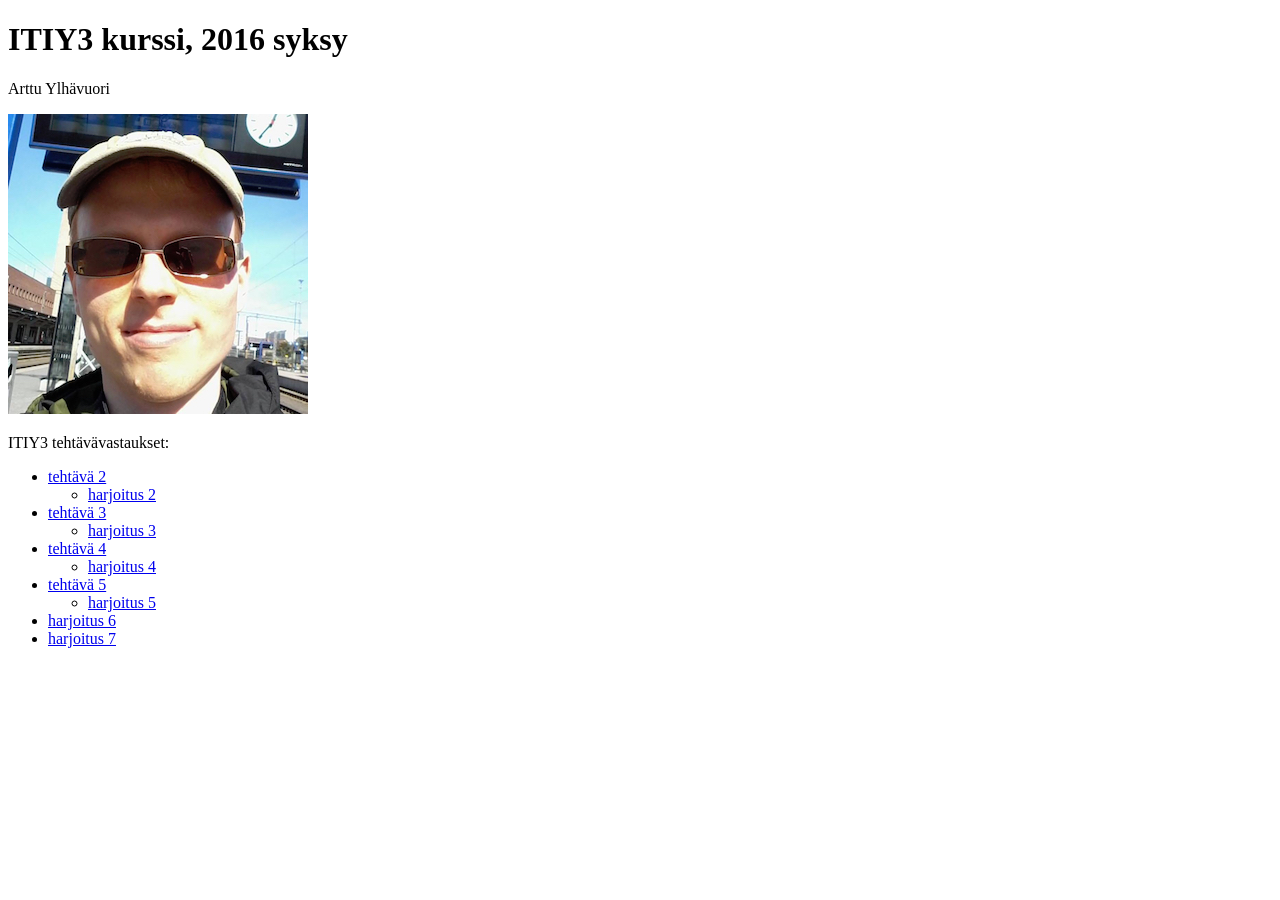
<file: index.html>
<!DOCTYPE html>
<html lang="fi">

<head>
    <meta charset="utf-8">
    <title>Arttu Ylhävuori / ITIY3</title>
</head>

<body>
    <h1>ITIY3 kurssi, 2016 syksy</h1>
    <p>
        Arttu Ylhävuori
    </p>
    <img src="kuvat/ylhavuori_arttu.jpg" alt="Kuva Arttu Ylhävuoresta">
    <p>
        ITIY3 tehtävävastaukset:
    </p>
    <ul>
        <li><a href="tehtava-2/tehtava-2.html">tehtävä 2</a></li>
        <ul>
            <li><a href="harjoitukset/itiy3_harjoitus‐2.html">harjoitus 2</a></li>
        </ul>
        <li><a href="tehtava-3/tehtava-3.html">tehtävä 3</a></li>
        <ul>
            <li><a href="harjoitukset/harjoitus-3/harjoitus-3.html">harjoitus 3</a></li>
        </ul>
        <li><a href="tehtava-4/tehtava-4.html">tehtävä 4</a></li>
        <ul>
            <li><a href="harjoitukset/harjoitus-4/harjoitus4.html">harjoitus 4</a></li>
        </ul>
        <li><a href="https://blogs.sis.uta.fi/artunsivut/" target="_blank">tehtävä 5</a></li>
        <ul>
            <li><a href="harjoitukset/harjoitus-5/harjoitus-5.html">harjoitus 5</a></li>
        </ul>
        <li><a href="harjoitukset/harjoitus-6/harjoitus-6.html">harjoitus 6</a></li>
        <li><a href="https://blogs.sis.uta.fi/ay98625/" target="_blank">harjoitus 7</a></li>
    </ul>
</body>

</html>
</file>
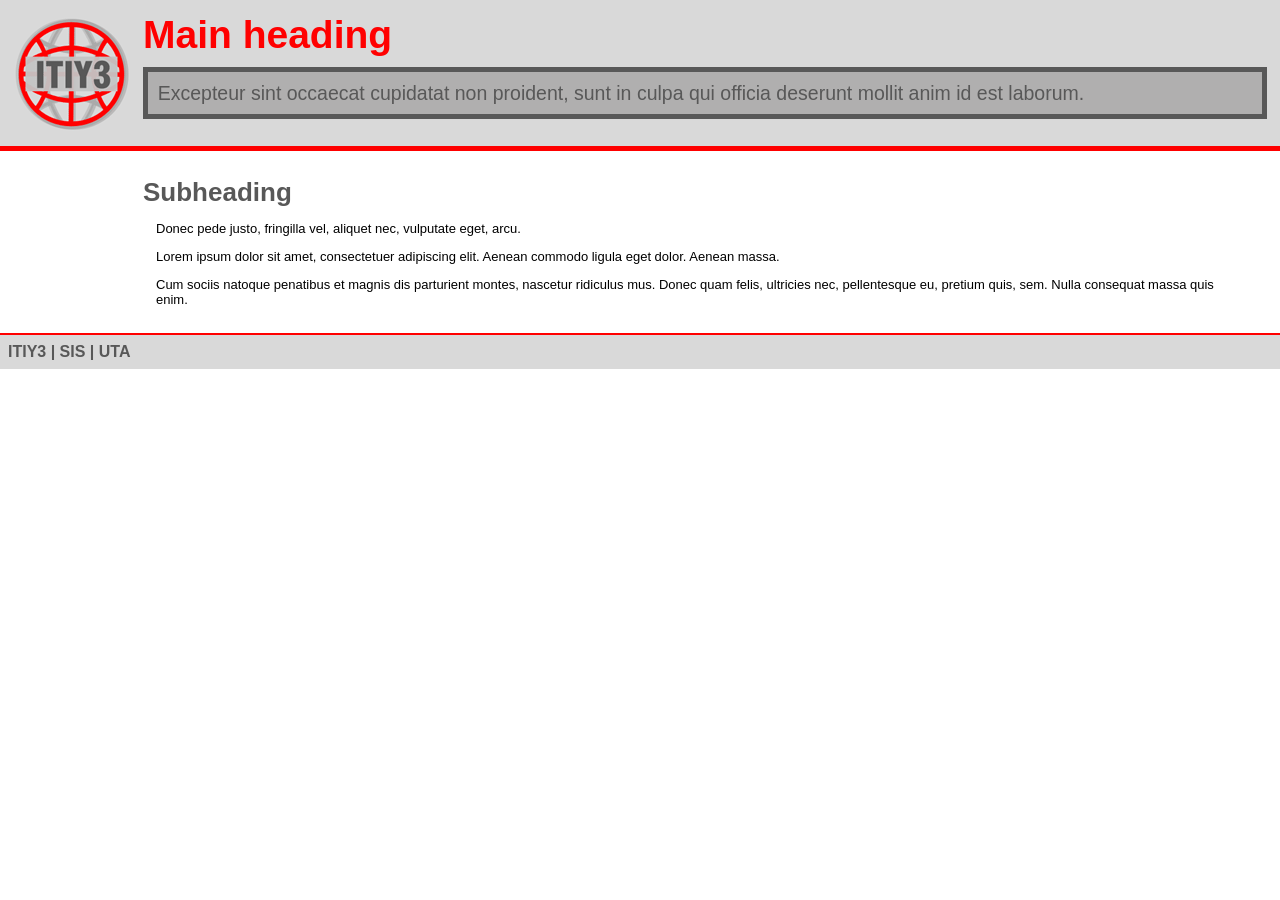
<file: tehtava-3/tehtava-3.html>
<!DOCTYPE html>
<html lang="fi">
<head>
<meta charset="utf-8">
<title>ITIY3 - tehtävä 3</title>
<!--Tehty 5.-7.10.2016 Sublime Text:llä-->
<link rel="stylesheet" type="text/css" href="tyylit-teht3.css">
</head>
<body>

<!-- yläosa -->
<div class="top">
<img src="logo.png" alt="logo" class="l-float">
<div class="top-texts">
<h1>Main heading</h1>
<p>Excepteur sint occaecat cupidatat non proident, sunt in culpa qui officia deserunt mollit anim id est laborum.</p>
</div>
</div>

<!-- alaosa -->
<div class="bottom">
<h2>Subheading</h2>
<p>Donec pede justo, fringilla vel, aliquet nec, vulputate eget, arcu.</p>
<p>Lorem ipsum dolor sit amet, consectetuer adipiscing elit. Aenean commodo ligula eget dolor. Aenean massa.</p> 
<p>Cum sociis natoque penatibus et magnis dis parturient montes, nascetur ridiculus mus. Donec quam felis, ultricies nec, pellentesque eu, pretium quis, sem. Nulla consequat massa quis enim.</p>
</div>

<!-- footer -->
<div class="footer">
<p>ITIY3 | SIS | UTA</p>
</div>
</body>
</html>
</file>
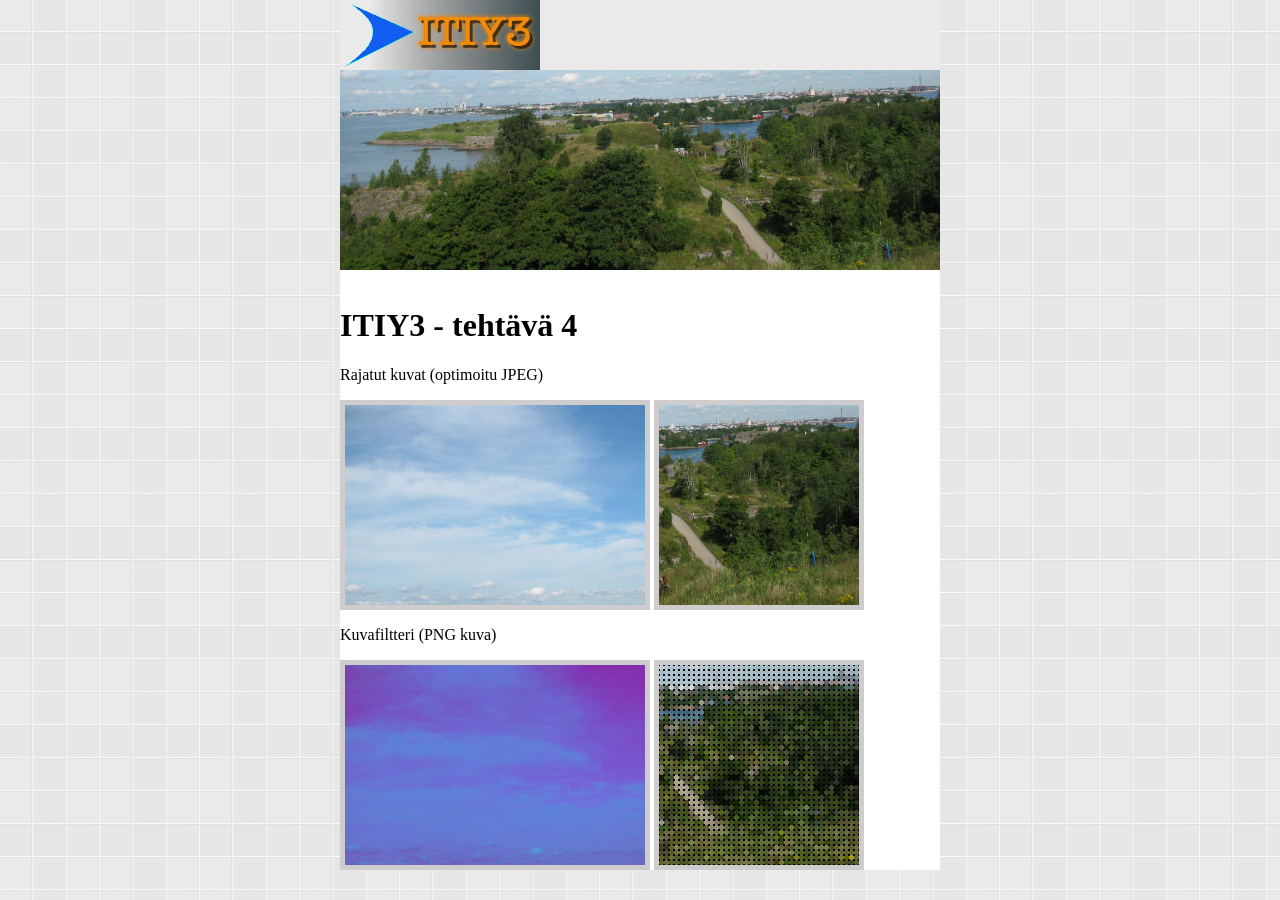
<file: tehtava-4/tehtava-4.html>
<!DOCTYPE html>
<html>
<head>
    <meta charset="utf-8">
    <meta name="viewport" content="width=device-width, initial-scale=1">
    <title>Tehtävä 4</title>
    <!--Tehtävä tehty 21.10.2016.-->
    <!--HTML luotu Sublime Text:llä, kuvat rajattu + editoitu Pixlr Editorilla.-->
<style>
body {
	margin: 0;
  background-image: url(5f9f5cf6.png);
}
img {
  vertical-align: middle;
  max-width: 100%;
  }
.kuva { color: red; background: silver; padding: 1px 3px; }
.content{
  max-width: 600px;
  margin: 0 auto;
  background: white;
}
.logo{
  background: #eaeaea;
}
.header{
  padding-bottom: 1em;
}
.image_area img{
  border: solid 5px #cecccc;
}
@media screen and (max-width: 425px){
  .logo{
    background: orange;
  }
}
</style>
</head>
<body>
<div class="content">
<div class="logo">
<img src="itiy3-logokuva.png" alt="ITIY3-kurssia varten suunnittelemani logo">
</div>
<div>
<div class="header">
 <img src="IMG_7146_600_200.jpg" alt="näkymä Helsingin Vallisaaresta 28.7.2016">
 </div>
  <div class="image_area">
   <h1>ITIY3 - tehtävä 4</h1>
   <p>Rajatut kuvat (optimoitu JPEG)</p>
   <p>
   <img src="IMG_7146_300_200.jpg" alt="rajattu kuva, jossa pilviä">
   <img src="IMG_7146_200_200.jpg" alt="rajattu kuva, jossa näkymä Vallisaaresta">
   </p>
   <p>Kuvafiltteri (PNG kuva)</p>
   <p>
   <img src="IMG_7146_300_200_edit.png" alt="rajattu, filtteröity kuva pilvistä">
   <img src="IMG_7146_200_200_edit.png" alt="rajattu, filtteröity näkymä Vallisaaresta">
   </p>
  </div>
</div>
</div>
</body>
</html>
</file>
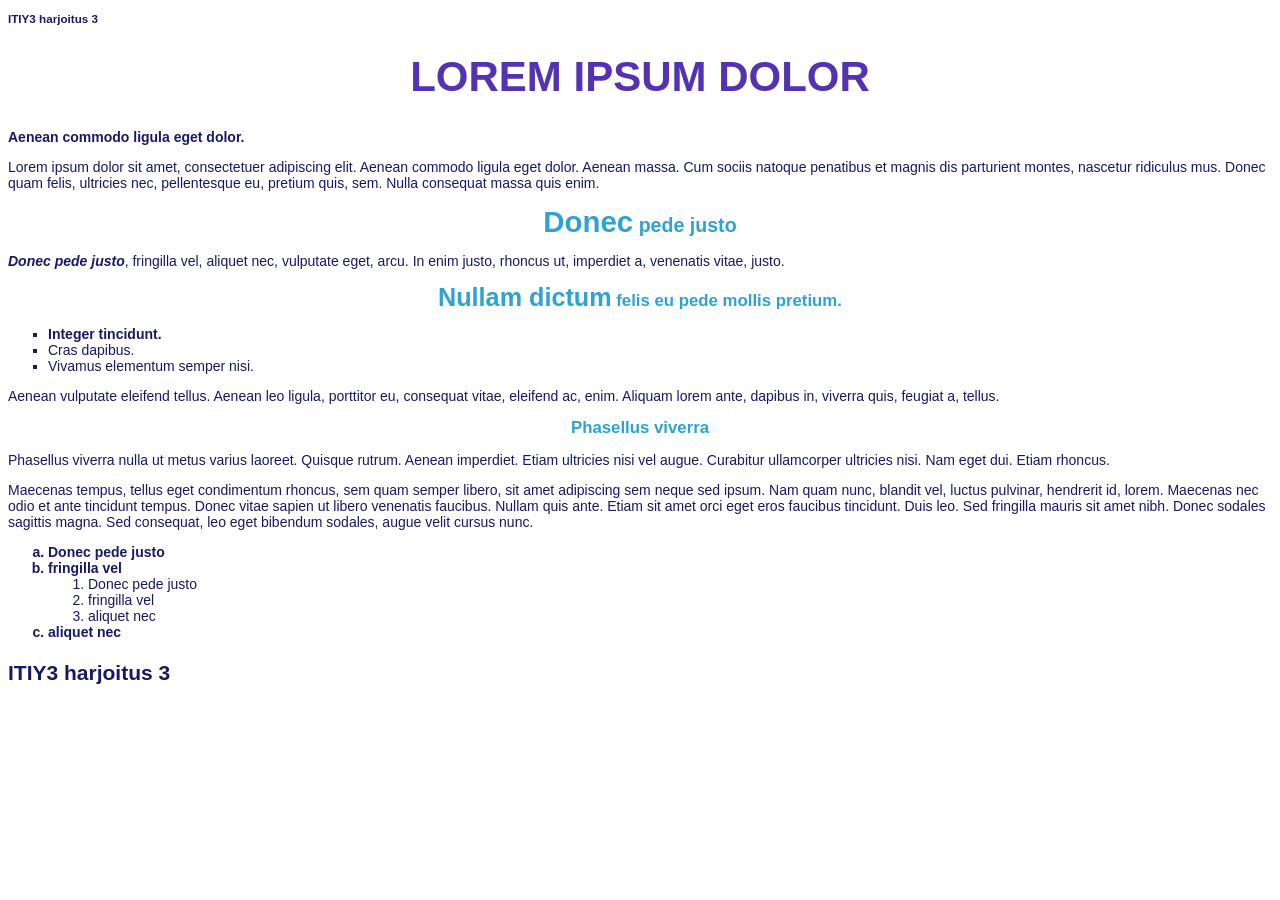
<file: harjoitukset/harjoitus-3/harjoitus-3.html>
<!DOCTYPE html>
<html lang="fi">
<head>
<!--Tehty 30.9.2016 Sublime Text (Build 3126):llä.-->
<meta charset="utf-8">
<title>ITIY3 harjoitus 3</title>
<link rel="stylesheet" type="text/css" href="tyylit.css">
<style>
	#alku{color: hsla(255,100%,31%,0.8);}
	h1,h2{text-align: center;}
</style>
</head>
<body>
<p class="pieni painotus">ITIY3 harjoitus 3</p>
<h1 id="alku" class="suurempi" style="font-size: 3em">Lorem ipsum dolor</h1>
<p class="painotus">Aenean commodo ligula eget dolor.</p>
<p>Lorem ipsum dolor sit amet, consectetuer adipiscing elit. Aenean commodo ligula eget dolor. Aenean massa. Cum sociis natoque penatibus et magnis dis parturient montes, nascetur ridiculus mus. Donec quam felis, ultricies nec, pellentesque eu, pretium quis, sem. Nulla consequat massa quis enim. </p>
<h1><span class="suurempi">Donec</span> pede justo</h1>
<p><span class="painotus">Donec pede justo</span>, fringilla vel, aliquet nec, vulputate eget, arcu. In enim justo, rhoncus ut, imperdiet a, venenatis vitae, justo.</p>
<h2><span class="suurempi">Nullam dictum</span> felis eu pede mollis pretium. </h2>
<ul> 
  <li class="painotus">Integer tincidunt. </li>
  <li>Cras dapibus. </li>
  <li>Vivamus elementum semper nisi.</li>
</ul>
<p>Aenean vulputate eleifend tellus. Aenean leo ligula, porttitor eu, consequat vitae, eleifend ac, enim. Aliquam lorem ante, dapibus in, viverra quis, feugiat a, tellus.</p>
<h2>Phasellus viverra</h2>
<p>Phasellus viverra nulla ut metus varius laoreet. Quisque rutrum. Aenean imperdiet. Etiam ultricies nisi vel augue. Curabitur ullamcorper ultricies nisi. Nam eget dui. Etiam rhoncus.</p>
Maecenas tempus, tellus eget condimentum rhoncus, sem quam semper libero, sit amet adipiscing sem neque sed ipsum. Nam quam nunc, blandit vel, luctus pulvinar, hendrerit id, lorem. Maecenas nec odio et ante tincidunt tempus. Donec vitae sapien ut libero venenatis faucibus. Nullam quis ante. Etiam sit amet orci eget eros faucibus tincidunt. Duis leo. Sed fringilla mauris sit amet nibh. Donec sodales sagittis magna. Sed consequat, leo eget bibendum sodales, augue velit cursus nunc.</p>
<ol class="painotus">
    <li>Donec pede justo</li>
    <li>fringilla vel
		<ol>
			<li>Donec pede justo</li>
			<li>fringilla vel</li>
			<li>aliquet nec</li>
	</ol>
	</li>
    <li>aliquet nec</li>
</ol>
<p class="pieni painotus suurempi">ITIY3 harjoitus 3</p>
</body>
</html>
</file>
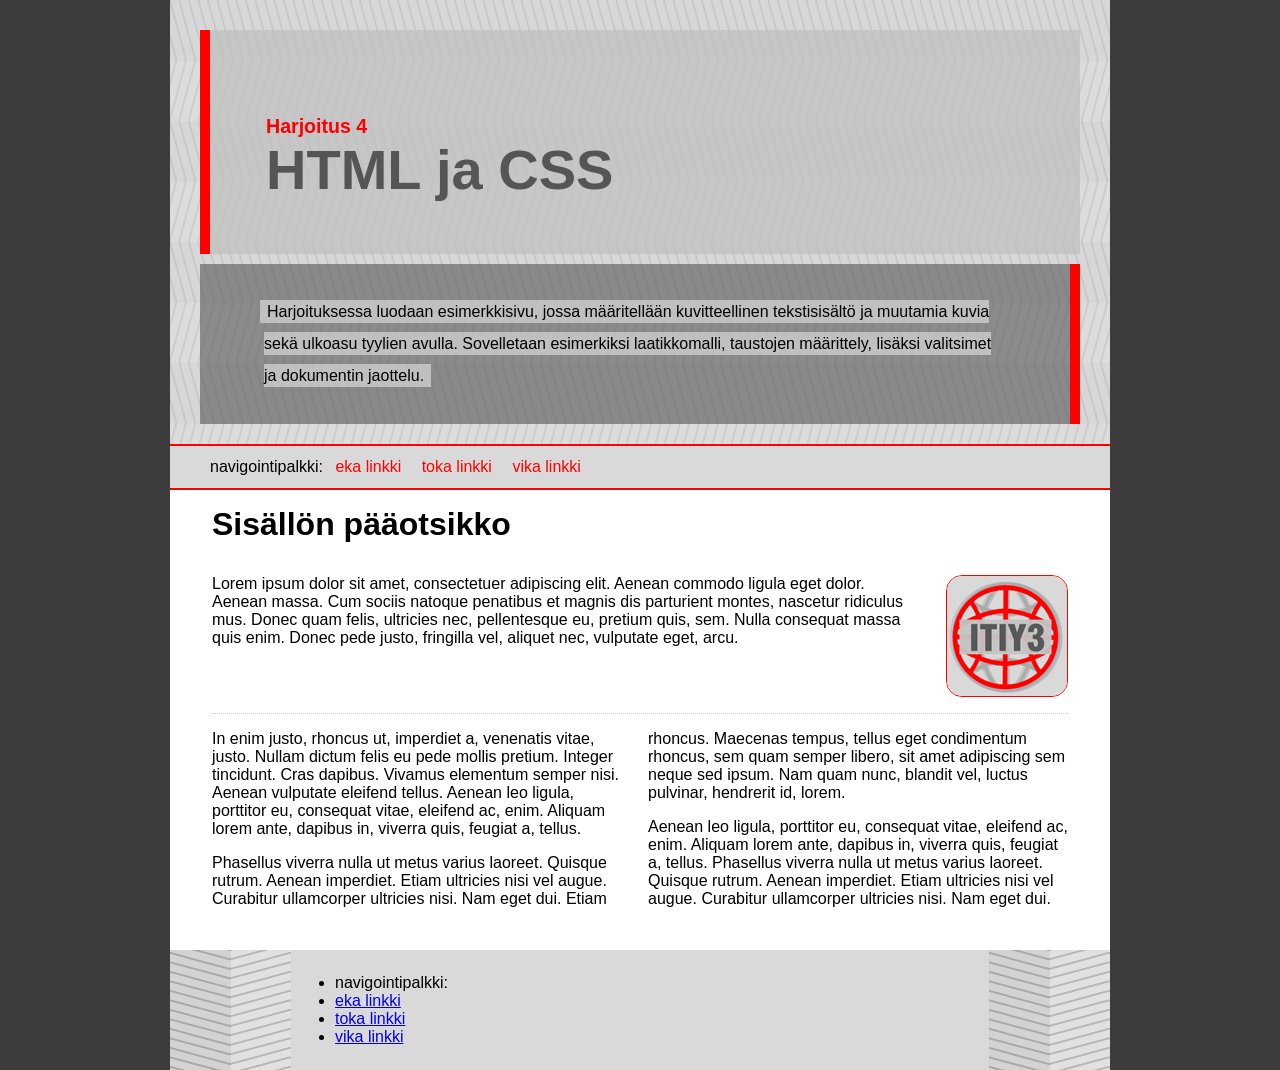
<file: harjoitukset/harjoitus-4/harjoitus4.html>
<!DOCTYPE html>
<html lang="fi">
<head>
<meta charset="utf-8">
<title>ITIY3 - Harjoitus 4</title>
<link rel="stylesheet" type="text/css" href="tyyli-harjoitus4.css">
<style></style>
</head>
<body>
<div class="wrap">
<div id="topbox">
<h1><span>Harjoitus 4</span><br>HTML ja CSS</h1>
<p><span>Harjoituksessa luodaan esimerkkisivu, jossa määritellään kuvitteellinen tekstisisältö ja muutamia kuvia sekä ulkoasu tyylien avulla. Sovelletaan esimerkiksi laatikkomalli, taustojen määrittely, lisäksi valitsimet ja dokumentin jaottelu.</span></p>
</div>

<div class="nav">
<ul>
    <li>navigointipalkki:</li>
    <li><a href="#1">eka linkki</a></li>
    <li><a href="#2">toka linkki</a></li>
    <li><a href="#3">vika linkki</a></li>
</ul>
</div>

<div id="sisalto">
<h1>Sisällön pääotsikko</h1>
<img src="logo.png" alt="logo" class="r-float">
<p>Lorem ipsum dolor sit amet, consectetuer adipiscing elit. Aenean commodo ligula eget dolor. Aenean massa. Cum sociis natoque penatibus et magnis dis parturient montes, nascetur ridiculus mus. Donec quam felis, ultricies nec, pellentesque eu, pretium quis, sem. Nulla consequat massa quis enim. Donec pede justo, fringilla vel, aliquet nec, vulputate eget, arcu.</p>
<div class="col-2 clear">
<p>In enim justo, rhoncus ut, imperdiet a, venenatis vitae, justo. Nullam dictum felis eu pede mollis pretium. Integer tincidunt. Cras dapibus. Vivamus elementum semper nisi. Aenean vulputate eleifend tellus. Aenean leo ligula, porttitor eu, consequat vitae, eleifend ac, enim. Aliquam lorem ante, dapibus in, viverra quis, feugiat a, tellus.</p>
<p>Phasellus viverra nulla ut metus varius laoreet. Quisque rutrum. Aenean imperdiet. Etiam ultricies nisi vel augue. Curabitur ullamcorper ultricies nisi. Nam eget dui. Etiam rhoncus. Maecenas tempus, tellus eget condimentum rhoncus, sem quam semper libero, sit amet adipiscing sem neque sed ipsum. Nam quam nunc, blandit vel, luctus pulvinar, hendrerit id, lorem.</p>
<p>Aenean leo ligula, porttitor eu, consequat vitae, eleifend ac, enim. Aliquam lorem ante, dapibus in, viverra quis, feugiat a, tellus. Phasellus viverra nulla ut metus varius laoreet. Quisque rutrum. Aenean imperdiet. Etiam ultricies nisi vel augue. Curabitur ullamcorper ultricies nisi. Nam eget dui.</p>
</div>

</div>

<div class="bottombox">
<ul>
    <li>navigointipalkki:</li>
    <li><a href="#1">eka linkki</a></li>
    <li><a href="#2">toka linkki</a></li>
    <li><a href="#3">vika linkki</a></li>
</ul>
</div>
</div>
</body>
</html>
</file>
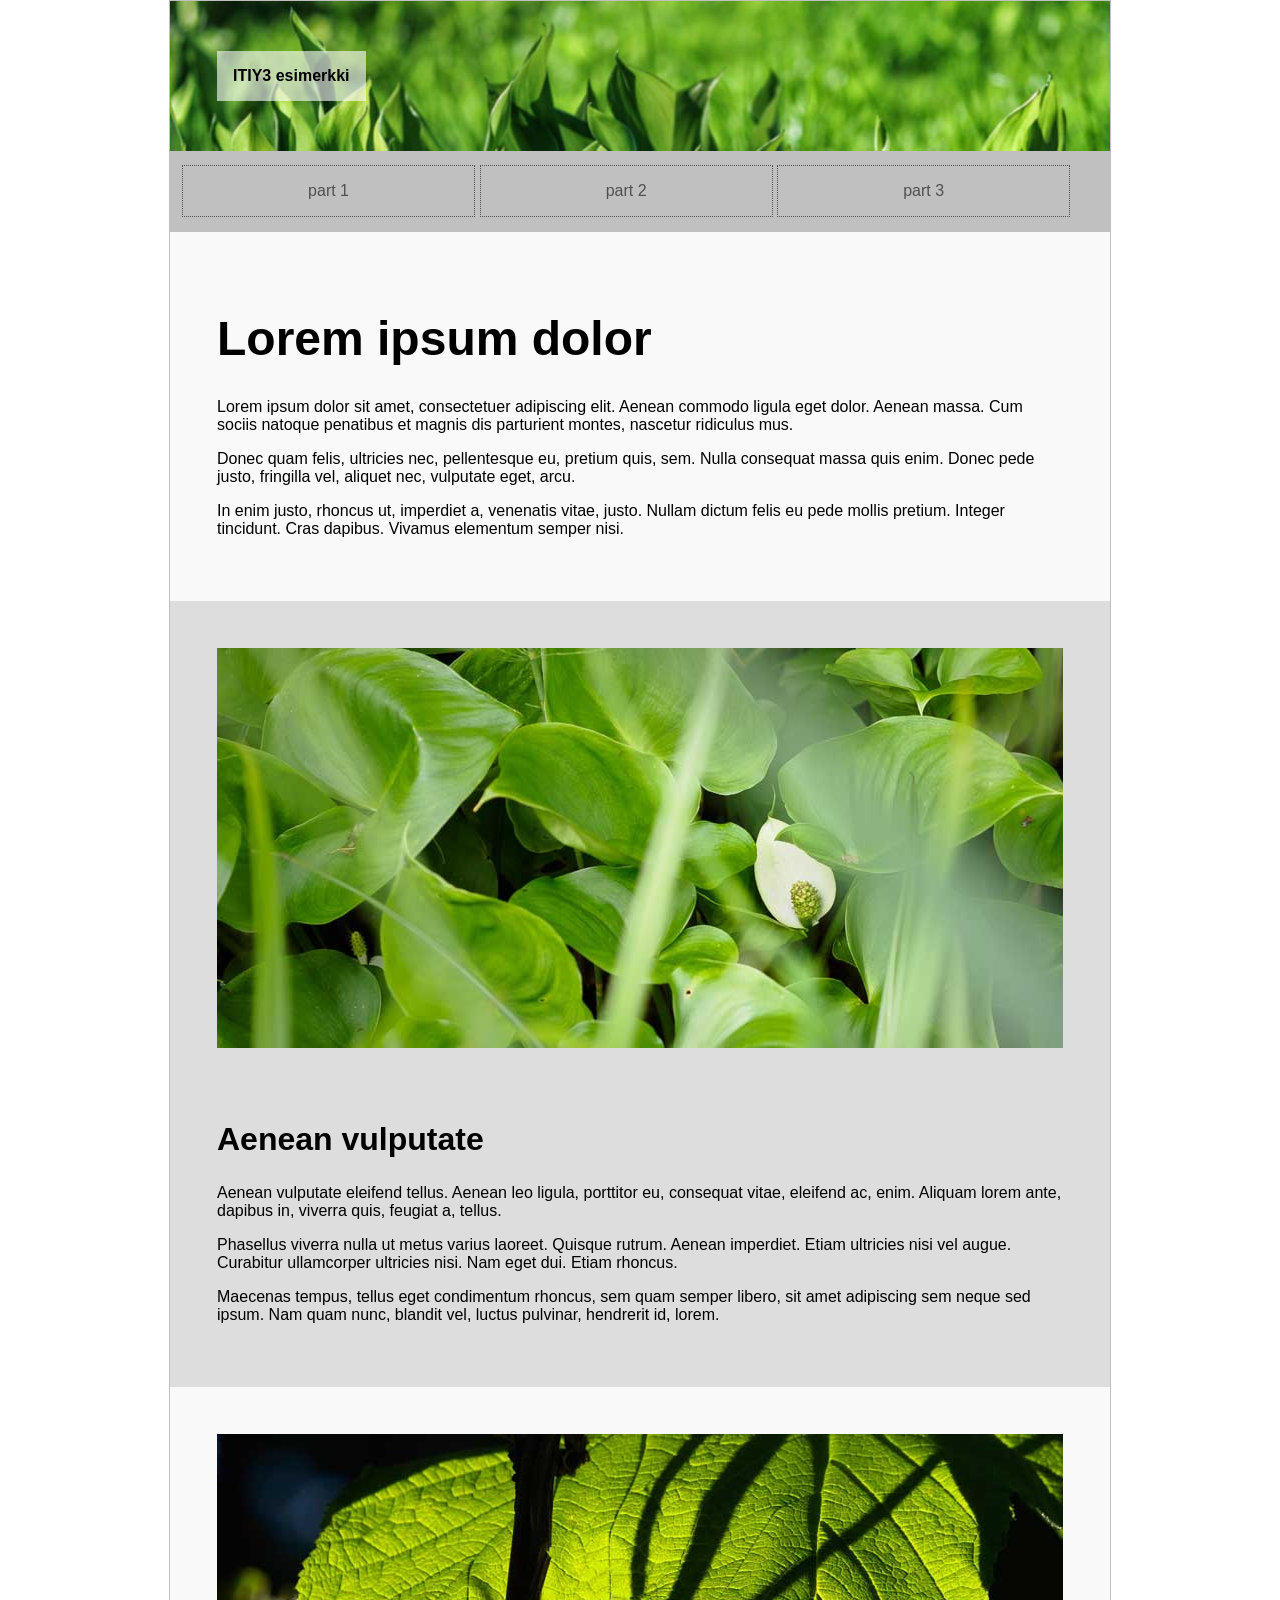
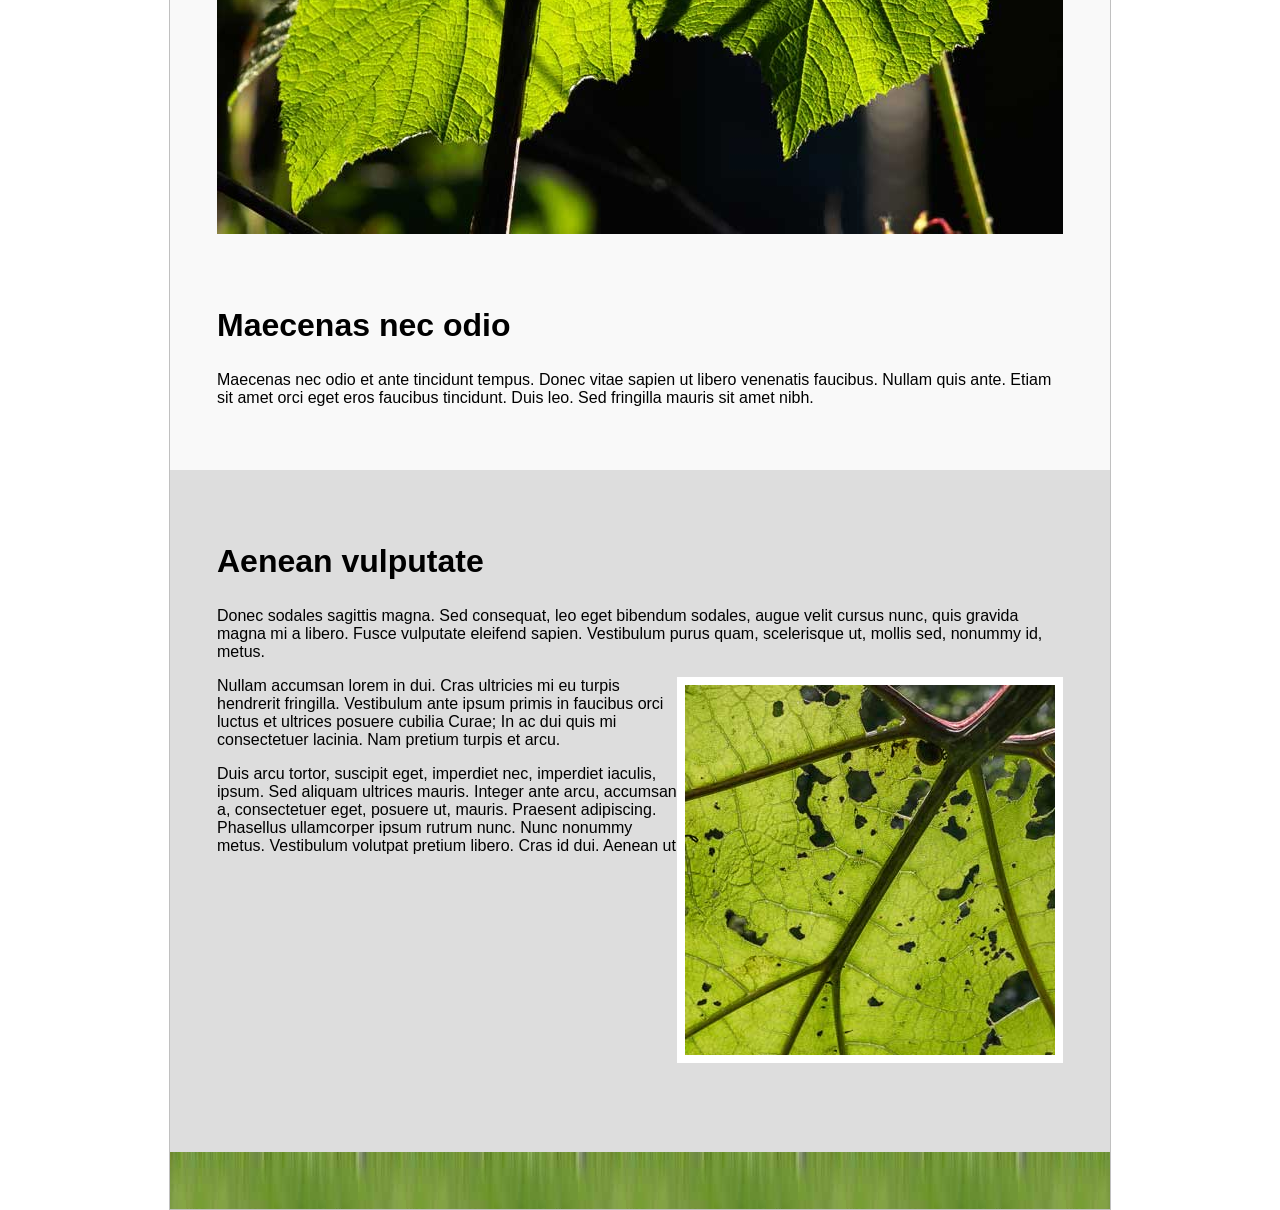
<file: harjoitukset/harjoitus-5/harjoitus-5.html>
<!DOCTYPE html>

<html lang="fi">
<head>
<meta charset="utf-8">
<meta name="viewport" content="width=device-width, initial-scale=1"> 
<title>ITIY3 - harjoitus 5</title>
<!--Tehty 12.-13.10.2016 Sublime Text:llä-->
<link rel="stylesheet" type="text/css" href="tyylit-naytto.css" media="screen">
<link rel="stylesheet" type="text/css" href="tyylit-tulostus.css" media="print">
</head>
<body>
<div class="content">

<div class="header">
<img src="header.jpg" alt="header">
<span>ITIY3 esimerkki</span>
<div class="nav">
	<ul>
		<li><a href="#part1">part 1</a></li>
		<li><a href="#part2">part 2</a></li>
		<li><a href="#part3">part 3</a></li>
	</ul>
</div>
</div>

<div class="box1">
<h1>Lorem ipsum dolor</h1>
<p>Lorem ipsum dolor sit amet, consectetuer adipiscing elit. Aenean commodo ligula eget dolor. Aenean massa. Cum sociis natoque penatibus et magnis dis parturient montes, nascetur ridiculus mus.</p>
<p>Donec quam felis, ultricies nec, pellentesque eu, pretium quis, sem. Nulla consequat massa quis enim. Donec pede justo, fringilla vel, aliquet nec, vulputate eget, arcu.</p>
<p>In enim justo, rhoncus ut, imperdiet a, venenatis vitae, justo. Nullam dictum felis eu pede mollis pretium. Integer tincidunt. Cras dapibus. Vivamus elementum semper nisi.</p>
</div>

<div class="box2" id="part1">
<img src="leaf1.jpg" alt="">
<h2>Aenean vulputate</h2>
<p>Aenean vulputate eleifend tellus. Aenean leo ligula, porttitor eu, consequat vitae, eleifend ac, enim. Aliquam lorem ante, dapibus in, viverra quis, feugiat a, tellus.</p>
<p>Phasellus viverra nulla ut metus varius laoreet. Quisque rutrum. Aenean imperdiet. Etiam ultricies nisi vel augue. Curabitur ullamcorper ultricies nisi. Nam eget dui. Etiam rhoncus.</p>
<p>Maecenas tempus, tellus eget condimentum rhoncus, sem quam semper libero, sit amet adipiscing sem neque sed ipsum. Nam quam nunc, blandit vel, luctus pulvinar, hendrerit id, lorem.</p>
</div>

<div class="box1" id="part2">
<img src="leaf2.jpg" alt="" >
<h2>Maecenas nec odio</h2>
<p>Maecenas nec odio et ante tincidunt tempus. Donec vitae sapien ut libero venenatis faucibus. Nullam quis ante. Etiam sit amet orci eget eros faucibus tincidunt. Duis leo. Sed fringilla mauris sit amet nibh.</p>
</div>

<div class="box2" id="part3">
<h2>Aenean vulputate</h2>
<p>Donec sodales sagittis magna. Sed consequat, leo eget bibendum sodales, augue velit cursus nunc, quis gravida magna mi a libero. Fusce vulputate eleifend sapien. Vestibulum purus quam, scelerisque ut, mollis sed, nonummy id, metus.</p>
<img src="leaf3.jpg" alt="" class="sq-img">
<p>Nullam accumsan lorem in dui. Cras ultricies mi eu turpis hendrerit fringilla. Vestibulum ante ipsum primis in faucibus orci luctus et ultrices posuere cubilia Curae; In ac dui quis mi consectetuer lacinia. Nam pretium turpis et arcu.</p>
<p>Duis arcu tortor, suscipit eget, imperdiet nec, imperdiet iaculis, ipsum. Sed aliquam ultrices mauris. Integer ante arcu, accumsan a, consectetuer eget, posuere ut, mauris. Praesent adipiscing. Phasellus ullamcorper ipsum rutrum nunc. Nunc nonummy metus. Vestibulum volutpat pretium libero. Cras id dui. Aenean ut</p>
</div>

<!-- class content loppuu alla -->
</div>

</body>
</html>
</file>
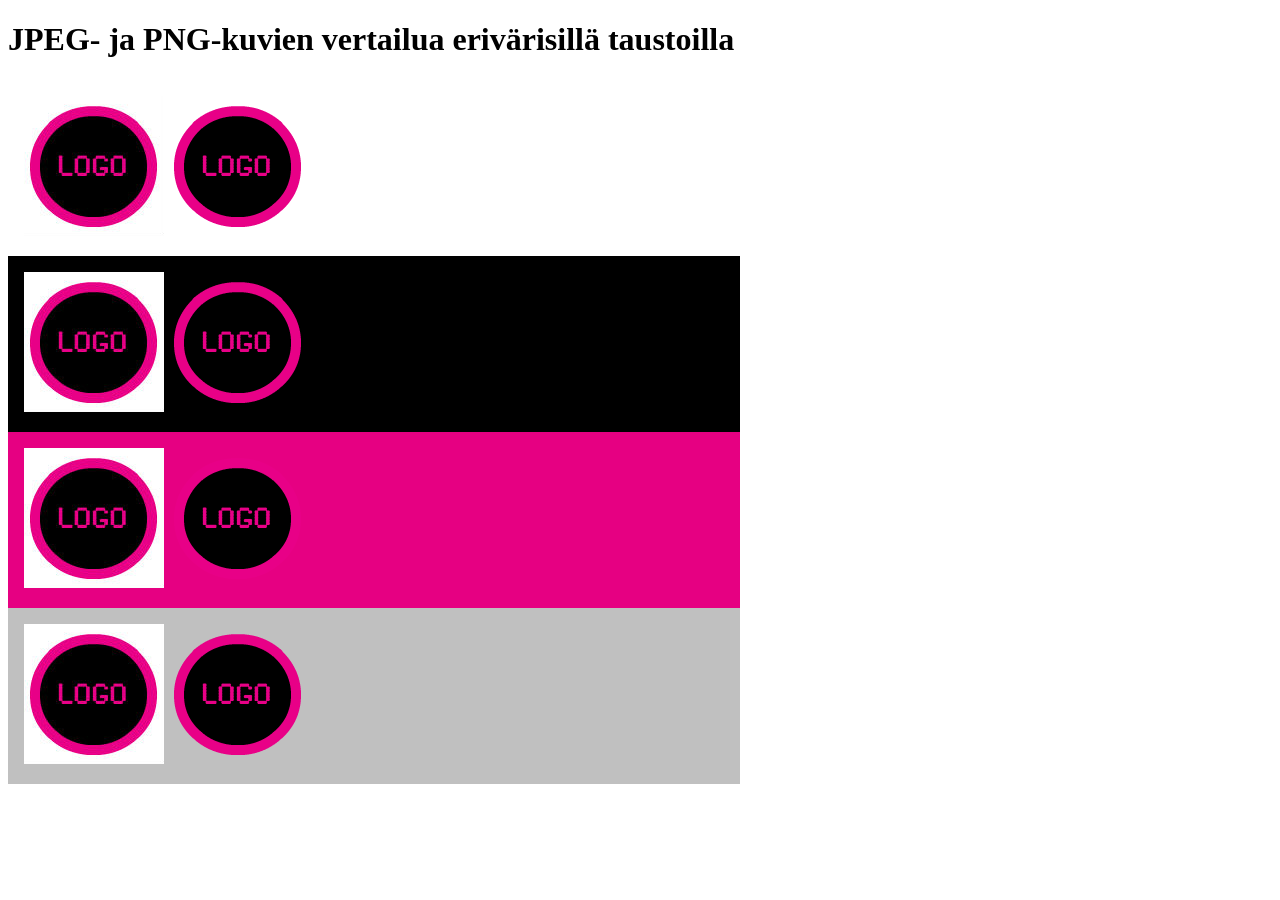
<file: harjoitukset/harjoitus-6/harjoitus-6.html>
<!DOCTYPE html>
<html lang="fi">

<head>
    <meta charset="utf-8">
    <meta name="viewport" content="width=device-width, initial-scale=1"> 
    <title>ITIY3 - harjoitus 6</title>
    <!--Harjoituksen voikukkakuvaa editoitu Pixlr Expressillä 13.10.-->
    <!--Banneri ja logo luotu Pixl Editorilla 20.10.-->
    <!--Tämä HTML luotu 20.10.2016 Sublime Text:llä.-->
    <style type="text/css">
    div{
        padding: 1em;
        max-width: 700px;
    }
    .osio2{
        background: black;
    }
    .osio3{
        background: #e60082;
    }
    .osio4{
        background: silver;
    }

    </style>
</head>
<body>
    <h1>JPEG- ja PNG-kuvien vertailua erivärisillä taustoilla</h1>
    <div class="osio1">
        <img src="Logo.jpg" alt="testilogo JPEG-formaattimuodossa, valkoinen tausta">
        <img src="Logo.png" alt="testilogo PNG-formaattimuodossa, valkoinen tausta">
    </div>
    <div class="osio2">
        <img src="Logo.jpg" alt="testilogo JPEG-formaattimuodossa, musta tausta">
        <img src="Logo.png" alt="testilogo PNG-formaattimuodossa, musta tausta">
    </div>
    <div class="osio3">
        <img src="Logo.jpg" alt="testilogo JPEG-formaattimuodossa, fuksianvärinen tausta">
        <img src="Logo.png" alt="testilogo PNG-formaattimuodossa, fuksianvärinen tausta">
    </div>
    <div class="osio4">
        <img src="Logo.jpg" alt="testilogo JPEG-formaattimuodossa, hopeanvärinen tausta">
        <img src="Logo.png" alt="testilogo PNG-formaattimuodossa, hopeanvärinen tausta">
    </div>
</body>

</html>
</file>
<file: tehtava-3/tyylit-teht3.css>
/*Tehty 5.-7.10.2016 Sublime Text:llä*/
body{
	font-family: Segoe, sans-serif;
	font-size: 0.8125em;
	margin: 0;
}
h1{
	font-size: 3em;
	color: #ff0000;
	margin: 0;
	margin-bottom: 0.25em;
}
h2{
	font-size: 2em;
	color: #585858;
	margin: 0;
}
p{
	margin: 0;
}
.top{
	background: #d9d9d9;
	border-bottom: solid 5px #ff0000;
	padding: 1em;
	overflow: auto;
}
.top p{
	font-size: 1.5em;
	color: #585858;
	background: #b0afaf;
	border: solid 5px #585858;
	padding: 0.5em;
	
}
.footer{
	font-size: 1.2308em;
	color: #585858;
	font-weight: bold;
	border-top: solid 2px #ff0000;
}
.footer p{
	background: #d9d9d9;
	padding: 0.5em;
}
.l-float{
	float: left;
}
.top-texts{
	margin-left: 10em;
}
.bottom{
	margin: 2em 2em 2em 0;
	margin-left: 11em;
}
.bottom p{
	margin: 1em;	
}
</file>
<file: harjoitukset/harjoitus-3/tyylit.css>
body {
 color: #181863;
 font-size: 0.875em;
 font-family: Tahoma, Arial, Helvetica, sans-serif;
}
h1,h2 {
	color: rgb(46, 162, 210);
}
h1{
	font-size: 1.4em;
	font-family: "Segoe UI", "Trebuchet MS", Verdana, sans-serif;
}
h2{font-size: 1.2em;}
ul{font-family: "Helvetica Neue", Helvetica, Arial, sans-serif;}
.painotus{font-weight: bold;}
span.painotus{font-style: italic;}

#alku{text-transform: uppercase; font-size: 2em;}
ul{list-style-type: square;}
ol{list-style-type: lower-alpha;}
ol ol{list-style-type: decimal; font-weight: normal;}
.pieni{font-size: smaller;}
.suurempi{font-size: 150%;}
</file>
<file: harjoitukset/harjoitus-4/tyyli-harjoitus4.css>
/* Tehty 30.9.-5.10.2016 Sublime Text:llä */
	body{
		font-family: "Gill Sans", "Gill Sans MT", Calibri, sans-serif;
		font-size: 1em;
	}
	h1,p{
		margin: 0;
		padding: 0;
	}
	#topbox{
		background: #d4d4d4;
		padding: 20px 30px;
		background-image: url(bg-gray.png); 
	}
	#topbox h1{
		font-size: 3.5em;
		color: #555;
		padding: 1em;
		margin: 10px 0;
		border-left: solid 10px #F00;
		line-height: 1;
		background: rgba(192,192,192, 0.75);
	}
	#topbox h1 span{
		font-size: .35em;
		color: #F00;
	}
	#topbox p{
		background: rgba(85,85,85, 0.6);
		padding: 2em 4em;
		border-right: solid 10px #F00;
		line-height: 2;
	}
	#topbox p span{
		background: silver;
		padding: 3px;
		box-shadow: 4px 0 0 0 silver, -4px 0 0 0 silver;
	}

	.nav ul{
		background: #D9D9D9;
		margin: 0;
		padding: .75em;
		padding-left: 2.5em;
		border-top: solid 2px #F00;
		border-bottom: solid 2px #F00;
	}
	.nav li{display: inline;}
	.nav li a{
		padding: .5em;
		text-decoration: none;
	}
	.nav li a:link{color: red;}
	.nav li a:visited{color: #18A2CE;}
	.nav li a:hover{text-decoration: underline; background: transparent;}
	.nav li a:active{background: silver;}

	#sisalto{
		padding: 10px;
		margin: 0 2em;
	}
	#sisalto h1{
		margin: .2em 0 1em;
	}
	#sisalto p{
		margin: 1em 0;
	}
	.r-float{
		float: right;
		margin: 0 0 1em 2em;
	}
	img.r-float{
		border: solid 1px red;
		border-radius: 1em;
	}
	.col-2{
		-webkit-column-count: 2;
		-moz-column-count: 2;
		column-count: 2;

		-webkit-column-gap: 1em;
		-moz-column-gap: 1em;
		column-gap: 1em;

		margin-bottom: 1.5em;
		border-top: dotted 1px #c8c8c8;
		padding-top: 1em;
	}
	.clear{clear: both;}
	#sisalto .col-2 p{
		margin-top: 0;
	}
	.bottombox{
		background-color: #d9d9d9;
		background-image: url(bg-gray-1.png), url(bg-gray-1.png);
		background-repeat: repeat-y, repeat-y;
		background-position: left, right;
		padding: .5em 125px;
	}
	.wrap{
		width: 940px;
		margin: 0 auto;
		background: white;
	}
	body{
		margin: 0;
		background: rgb(60,60,60);
	}
</file>
<file: harjoitukset/harjoitus-5/tyylit-naytto.css>
/*Tehty 12.-13.10.2016 Sublime Text:llä*/
body {
font-family: "Trebuchet MS", Verdana, sans-serif;
margin: 0;
}
.content{max-width: 940px;}
.header{
	overflow: hidden;
	position: relative;
}
.box1{
	padding: 5%;
	background: #F9F9F9;
}
.box2{
	padding: 5%;
	background: #DDD;
}
.box1 img, .box2 img{
	margin-bottom: 5%;
	max-width: 100%;
}
.nav ul{
	list-style-type: none;
	margin: 0;
	padding: 2%;
	background: silver;
}
.nav li{
	margin: .7em 0;
}
.nav a{
	color: #505050;
	text-decoration: none;
	text-align: center;
	display: block;
	padding: .25em 0;
	margin: .15em 0;
	border: dotted 1px;
}
.nav a:hover{
	color: white;
	background: #505050;
}


@media screen and (min-width: 425px){
	.nav li{
		width: 32%;
		display: inline-block;
	}
	.nav a{padding: 1em 0;}

	body{font-size: 1.25em;}

	.box2 .sq-img{
	border: solid .5em white;
	display: block;
	margin-left: auto;
	margin-right: auto;
}
}
@media screen and (min-width: 941px){
	.nav ul{padding: 12px;}
	.nav li{margin: 0;}
	/*.header{
		position: fixed;
		top: 0;
	}*/
	body{font-size: 1em;}
	h1{font-size: 3em;}
	h2{font-size: 2em;}

	.content{
		margin: 0 auto;
		/*margin-top: 150px;*/
		border: solid 1px silver;
		background: url(bottom.jpg) repeat-x bottom;
		padding-bottom: 57px;
	}
	.sq-img{
		float: right;
		margin: 0 0 1em 1em;
	}
	div{overflow: auto;}
}
.header span{
	background: rgba(255, 255, 255, 0.6);
	padding: 1em;
	font-weight: bold;
	position: absolute;
	top: 50px;
	left: 5%;
}
.header img{
	display: block;
}
</file>
<file: harjoitukset/harjoitus-5/tyylit-tulostus.css>
/*Tehty 13.10.2016 Sublime Text:llä*/
.header img{
	width: 100%;
}
.content{margin: 2cm;}
.sq-img{
	width: 35%;
	float: left;
	margin: 5mm 5mm 5mm 0;
}
img{width: 50%;}
.box1, .box2{
	margin-bottom: 2cm;
}
.header span{display: none;}
.nav{display: none;}
</file>
